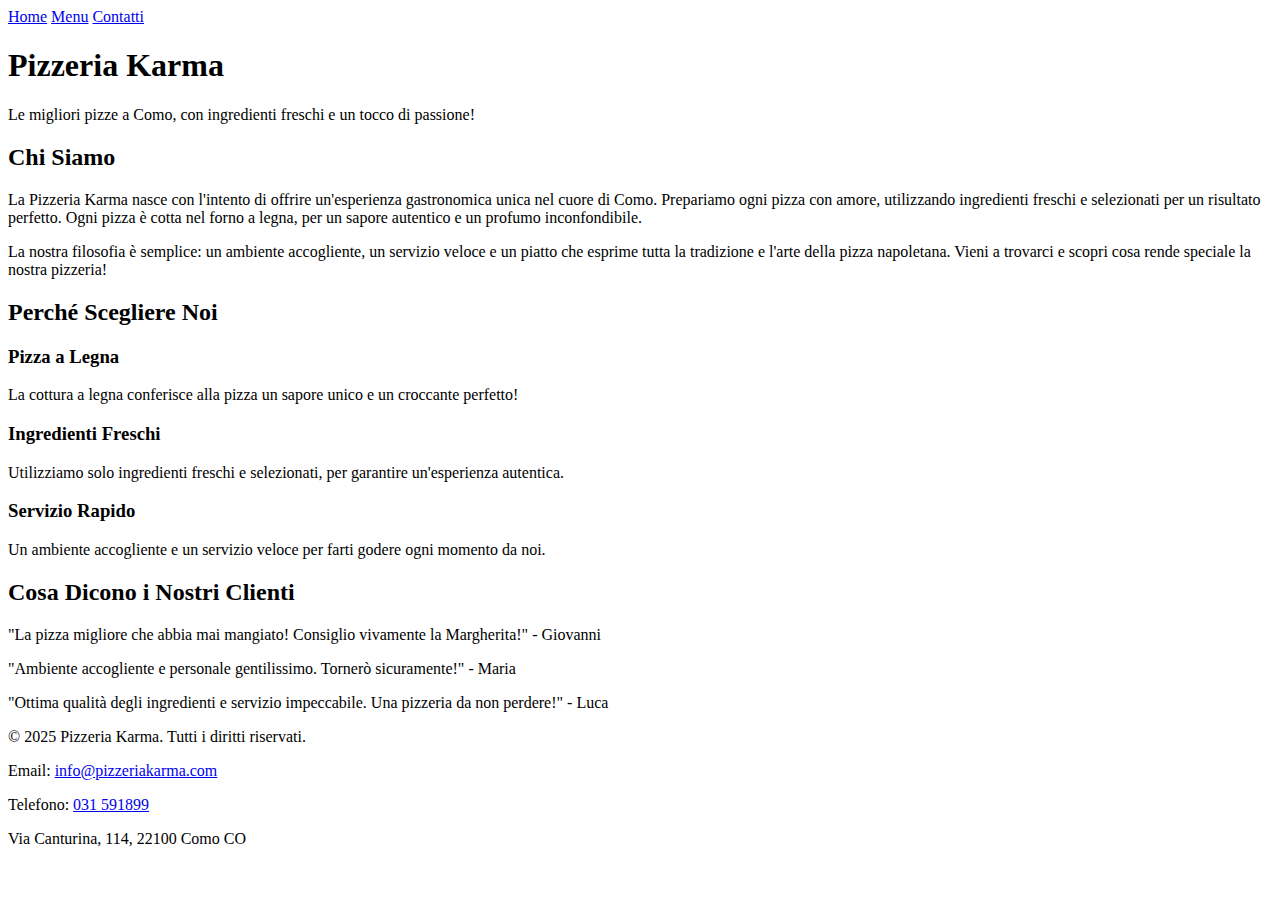
<file: index.html>
<!DOCTYPE html>
<html lang="it">
<head>
    <meta charset="UTF-8">
    <meta name="viewport" content="width=device-width, initial-scale=1.0">
    <title>Pizzeria Karma - Home</title>
    <link rel="stylesheet" href="C:\Users\kasra\OneDrive\Desktop\sito\style.css">
</head>
<body>
    <!-- Barra di navigazione -->
    <nav>
        <a href="index.html">Home</a>
        <a href="C:\Users\kasra\OneDrive\Desktop\sito\menù.html">Menu</a>
        <a href="C:\Users\kasra\OneDrive\Desktop\sito\contatti.html">Contatti</a>
    </nav>

    <!-- Hero Section (Immagine di benvenuto) -->
    <header class="hero">
        <div class="hero-content">
            <h1>Pizzeria Karma</h1>
            <p>Le migliori pizze a Como, con ingredienti freschi e un tocco di passione!</p>
        </div>
    </header>

    <!-- Sezione Chi Siamo -->
    <section id="chi-siamo">
        <div class="container">
            <h2>Chi Siamo</h2>
            <p>
                La Pizzeria Karma nasce con l'intento di offrire un'esperienza gastronomica unica nel cuore di Como. 
                Prepariamo ogni pizza con amore, utilizzando ingredienti freschi e selezionati per un risultato
                perfetto. Ogni pizza è cotta nel forno a legna, per un sapore autentico e un profumo inconfondibile.
            </p>
            <p>
                La nostra filosofia è semplice: un ambiente accogliente, un servizio veloce e un piatto che esprime
                tutta la tradizione e l'arte della pizza napoletana. Vieni a trovarci e scopri cosa rende speciale
                la nostra pizzeria!
            </p>
        </div>
    </section>

    <!-- Sezione Vantaggi -->
    <section id="vantaggi">
        <div class="container">
            <h2>Perché Scegliere Noi</h2>
            <div class="vantaggi-list">
                <div class="vantaggio">
                    <h3>Pizza a Legna</h3>
                    <p>La cottura a legna conferisce alla pizza un sapore unico e un croccante perfetto!</p>
                </div>
                <div class="vantaggio">
                    <h3>Ingredienti Freschi</h3>
                    <p>Utilizziamo solo ingredienti freschi e selezionati, per garantire un'esperienza autentica.</p>
                </div>
                <div class="vantaggio">
                    <h3>Servizio Rapido</h3>
                    <p>Un ambiente accogliente e un servizio veloce per farti godere ogni momento da noi.</p>
                </div>
            </div>
        </div>
    </section>

    <!-- Sezione Testimonianze -->
    <section id="testimonianze">
        <div class="container">
            <h2>Cosa Dicono i Nostri Clienti</h2>
            <p>"La pizza migliore che abbia mai mangiato! Consiglio vivamente la Margherita!" - Giovanni</p>
            <p>"Ambiente accogliente e personale gentilissimo. Tornerò sicuramente!" - Maria</p>
            <p>"Ottima qualità degli ingredienti e servizio impeccabile. Una pizzeria da non perdere!" - Luca</p>
        </div>
    </section>

    <!-- Footer -->
    <footer>
        <div class="container">
            <p>&copy; 2025 Pizzeria Karma. Tutti i diritti riservati.</p>
            <p>Email: <a href="mailto:info@pizzeriakarma.com">info@pizzeriakarma.com</a></p>
            <p>Telefono: <a href="tel:+031591899">031 591899</a></p>
            <p>Via Canturina, 114, 22100 Como CO</p>
        </div>
    </footer>
</body>
</html>
</file>
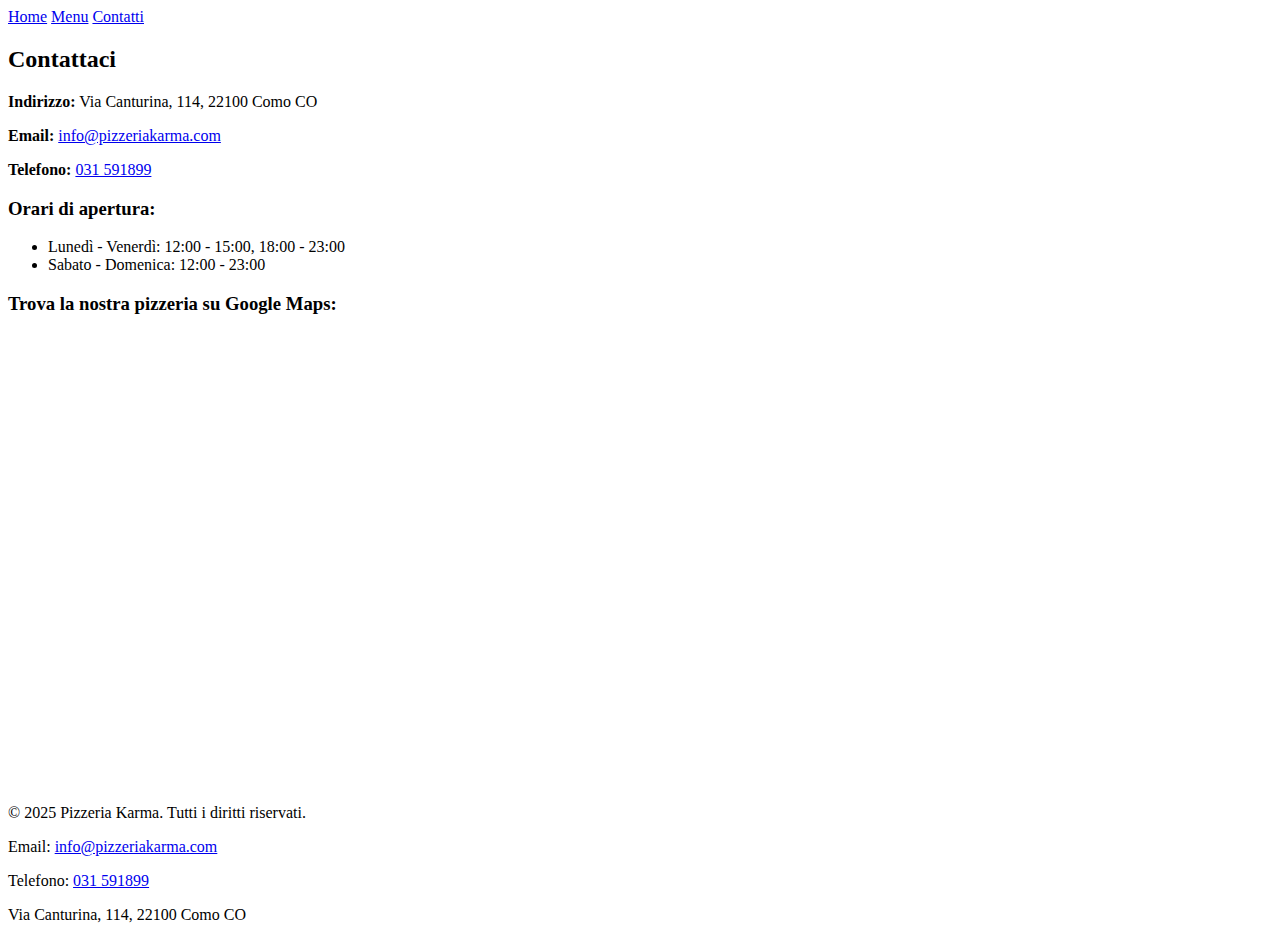
<file: contatti.html>
<!DOCTYPE html>
<html lang="it">
<head>
    <meta charset="UTF-8">
    <meta name="viewport" content="width=device-width, initial-scale=1.0">
    <title>Contatti - Pizzeria Karma</title>
    <link rel="stylesheet" href="C:\Users\kasra\OneDrive\Desktop\sito\style.css">
</head>
<body>
    <!-- Barra di navigazione -->
    <nav>
        <a href="C:\Users\kasra\OneDrive\Immagini\sito\index.html">Home</a>
        <a href="menu.html">Menu</a>
        <a href="contatti.html">Contatti</a>
    </nav>

    <!-- Sezione Contatti -->
    <section id="contatti">
        <h2>Contattaci</h2>
        <p><strong>Indirizzo:</strong> Via Canturina, 114, 22100 Como CO</p>
        <p><strong>Email:</strong> <a href="mailto:info@pizzeriakarma.com">info@pizzeriakarma.com</a></p>
        <p><strong>Telefono:</strong> <a href="tel:+031591899">031 591899</a></p>

        <h3>Orari di apertura:</h3>
        <ul>
            <li>Lunedì - Venerdì: 12:00 - 15:00, 18:00 - 23:00</li>
            <li>Sabato - Domenica: 12:00 - 23:00</li>
        </ul>

        <h3>Trova la nostra pizzeria su Google Maps:</h3>
        <div class="map">
            <iframe src="https://www.google.com/maps/embed?pb=!1m18!1m12!1m3!1d245.94897804336088!2d9.093232571278046!3d45.779305383921574!2m3!1f0!2f0!3f0!3m2!1i1024!2i768!4f13.1!3m3!1m2!1s0x47869d0062aee10f%3A0x2b86eb33428737b5!2sPizzeria%20Karma!5e0!3m2!1sit!2sit!4v1745096258819!5m2!1sit!2sit" width="600" height="450" style="border:0;" allowfullscreen="" loading="lazy"></iframe>
        </div>
    </section>

    <!-- Footer -->
    <footer>
        <p>&copy; 2025 Pizzeria Karma. Tutti i diritti riservati.</p>
        <p>Email: <a href="mailto:info@pizzeriakarma.com">info@pizzeriakarma.com</a></p>
        <p>Telefono: <a href="tel:+031591899">031 591899</a></p>
        <p>Via Canturina, 114, 22100 Como CO</p>
    </footer>
</body>
</html>
</file>
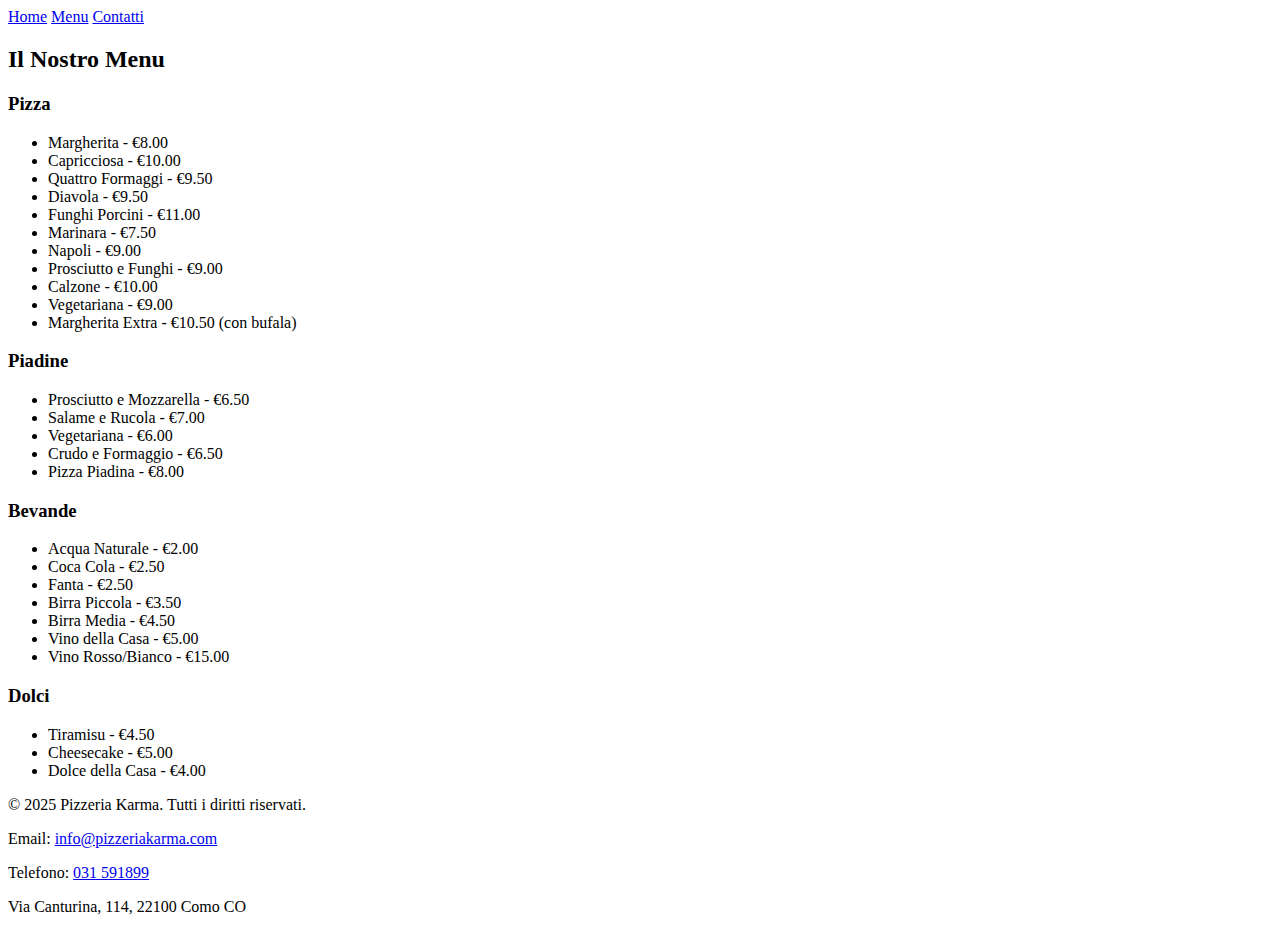
<file: menù.html>
<!DOCTYPE html>
<html lang="it">
<head>
    <meta charset="UTF-8">
    <meta name="viewport" content="width=device-width, initial-scale=1.0">
    <title>Menu - Pizzeria Karma</title>
    <link rel="stylesheet" href="C:\Users\kasra\OneDrive\Desktop\sito\style.css">
</head>
<body>
    <!-- Barra di navigazione -->
    <nav>
        <a href="C:\Users\kasra\OneDrive\Immagini\sito\index.html">Home</a>
        <a href="menu.html">Menu</a>
        <a href="contatti.html">Contatti</a>
    </nav>

    <!-- Sezione Menu -->
    <section id="menu">
        <div class="container">
            <h2>Il Nostro Menu</h2>

            <!-- Categoria Pizza -->
            <div class="menu-category">
                <h3>Pizza</h3>
                <ul>
                    <li>Margherita - €8.00</li>
                    <li>Capricciosa - €10.00</li>
                    <li>Quattro Formaggi - €9.50</li>
                    <li>Diavola - €9.50</li>
                    <li>Funghi Porcini - €11.00</li>
                    <li>Marinara - €7.50</li>
                    <li>Napoli - €9.00</li>
                    <li>Prosciutto e Funghi - €9.00</li>
                    <li>Calzone - €10.00</li>
                    <li>Vegetariana - €9.00</li>
                    <li>Margherita Extra - €10.50 (con bufala)</li>
                </ul>
            </div>

            <!-- Categoria Piadine -->
            <div class="menu-category">
                <h3>Piadine</h3>
                <ul>
                    <li>Prosciutto e Mozzarella - €6.50</li>
                    <li>Salame e Rucola - €7.00</li>
                    <li>Vegetariana - €6.00</li>
                    <li>Crudo e Formaggio - €6.50</li>
                    <li>Pizza Piadina - €8.00</li>
                </ul>
            </div>

            <!-- Categoria Bevande -->
            <div class="menu-category">
                <h3>Bevande</h3>
                <ul>
                    <li>Acqua Naturale - €2.00</li>
                    <li>Coca Cola - €2.50</li>
                    <li>Fanta - €2.50</li>
                    <li>Birra Piccola - €3.50</li>
                    <li>Birra Media - €4.50</li>
                    <li>Vino della Casa - €5.00</li>
                    <li>Vino Rosso/Bianco - €15.00</li>
                </ul>
            </div>

            <!-- Categoria Dolci -->
            <div class="menu-category">
                <h3>Dolci</h3>
                <ul>
                    <li>Tiramisu - €4.50</li>
                    <li>Cheesecake - €5.00</li>
                    <li>Dolce della Casa - €4.00</li>
                </ul>
            </div>

        </div>
    </section>

    <!-- Footer -->
    <footer>
        <div class="container">
            <p>&copy; 2025 Pizzeria Karma. Tutti i diritti riservati.</p>
            <p>Email: <a href="mailto:info@pizzeriakarma.com">info@pizzeriakarma.com</a></p>
            <p>Telefono: <a href="tel:+031591899">031 591899</a></p>
            <p>Via Canturina, 114, 22100 Como CO</p>
        </div>
    </footer>
</body>
</html>
</file>
